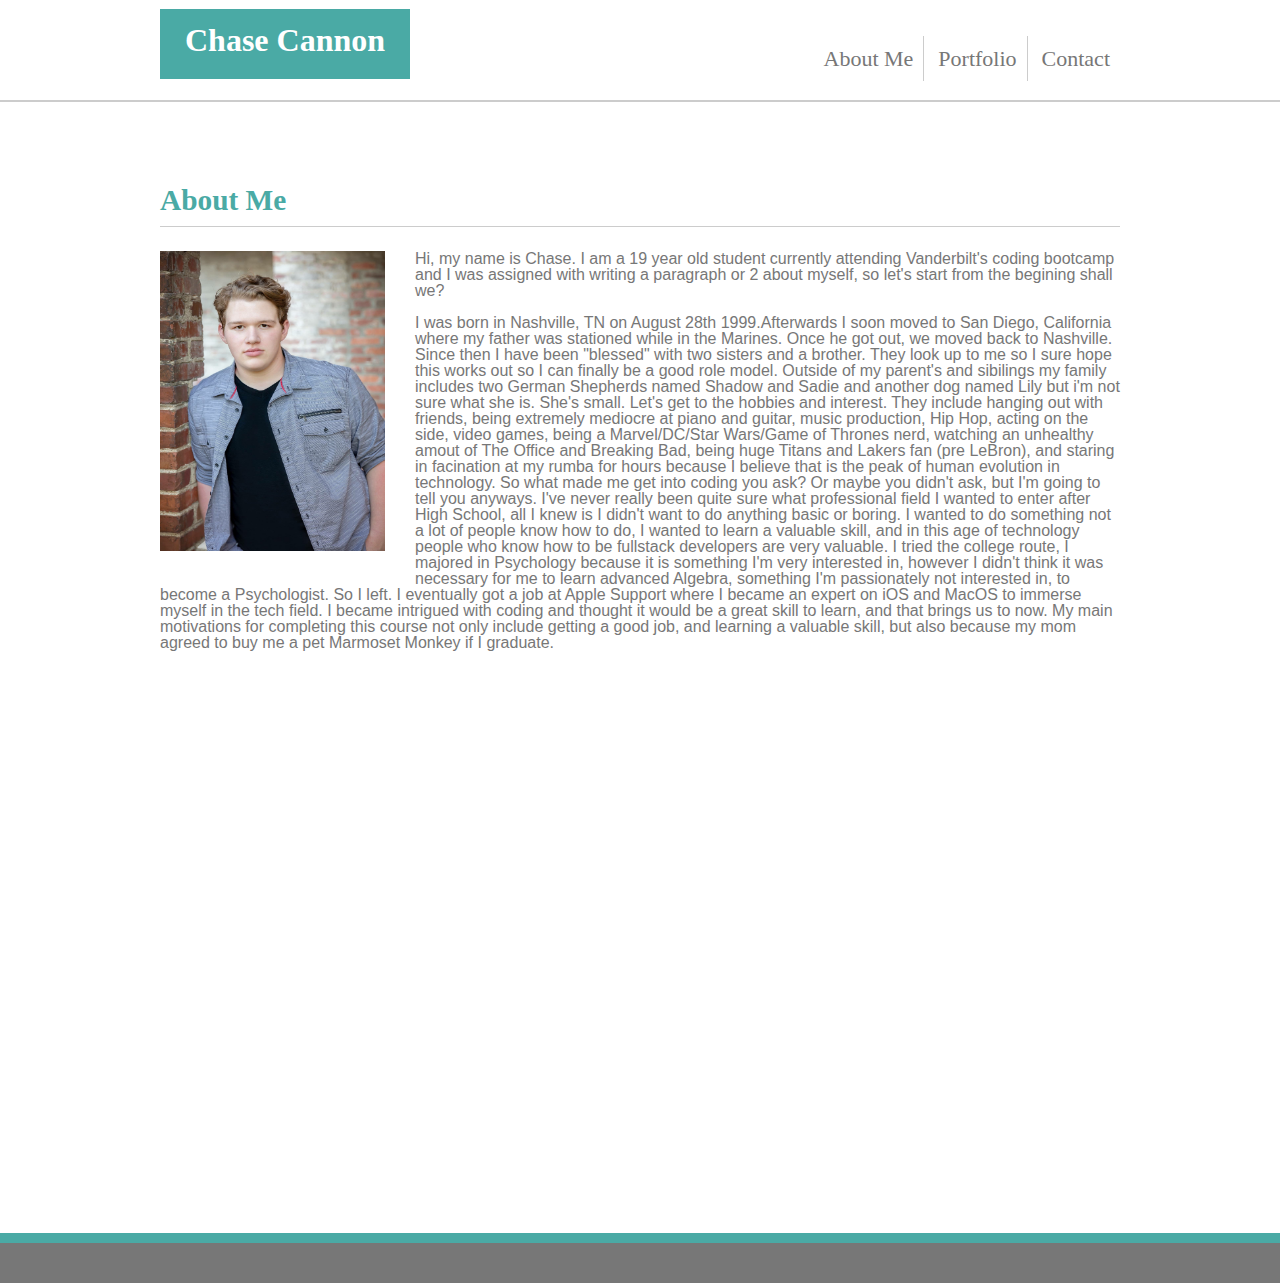
<file: index.html>
<html lang="en">
<head>
    <link rel="stylesheet" href="assets/css/reset.css">
    <link rel="stylesheet" href="assets/css/style.css">
    <meta charset="UTF-8">
    <title>Document</title>
</head>
<body>
    <header>
        <div class="headbox">
          <h1>Chase Cannon</h1>
          <nav>
            <li class="steve madden"><a href="index.html">About Me</a></li>
            <li class="steve madden"><a href="portfolio.html">Portfolio</a></li>
            <li class="steve"><a href="contact.html">Contact</a></li>
          </nav>
        </div>
     </header>
        <section>
  <h2>About Me</h2>
  <img class="profile" src="assets/images/IMG_1372.jpg" alt="profile photo" height="300"
  width="225">

  <p>Hi, my name is Chase. I am a 19 year old student currently attending Vanderbilt's
      coding bootcamp and I was assigned with writing a paragraph or 2 about myself,
      so let's start from the begining shall we?

  </p>
  <p>I was born in Nashville, TN on August 28th 1999.Afterwards I soon moved to San Diego, California
      where my father was stationed while in the Marines.
      Once he got out, we moved back to Nashville. Since then 
      I have been "blessed" with two sisters and a brother. They
      look up to me so I sure hope this works out so I can finally
      be a good role model. Outside of my parent's and sibilings 
      my family includes two German Shepherds named Shadow and Sadie
      and another dog named Lily but i'm not sure what she is. She's small. 
      Let's get to the hobbies and interest. They include hanging out 
      with friends, being extremely mediocre at piano and guitar, music
      production, Hip Hop, acting on the side, video games, being a Marvel/DC/Star Wars/Game of Thrones
     nerd, watching an unhealthy amout of The Office and Breaking Bad,
     being huge Titans and Lakers fan (pre LeBron), and staring in 
     facination at my rumba for hours because I believe that is 
     the peak of human evolution in technology. So what made me get into
     coding you ask? Or maybe you didn't ask, but I'm going to tell you anyways.
     I've never really been quite sure what professional field I wanted
     to enter after High School, all I knew is I didn't want to do anything
     basic or boring. I wanted to do something not a lot of people know
     how to do, I wanted to learn a valuable skill, and in this age of
     technology people who know how to be fullstack developers are very
     valuable. I tried the college route, I majored in Psychology because
     it is something I'm very interested in, however I didn't think it
     was necessary for me to learn advanced Algebra, something I'm passionately
     not interested in, to become a Psychologist. So I left. I eventually got a job at Apple Support
     where I became an expert on iOS and MacOS to immerse myself in the tech
     field. I became intrigued with coding and thought it would be a great
     skill to learn, and that brings us to now. My main motivations for completing
     this course not only include getting a good job, and learning a valuable
     skill, but also because my mom agreed to buy me a pet Marmoset Monkey
     if I graduate.
  </p>
</section>
<footer>
</footer>

  </body>

</html>
</file>
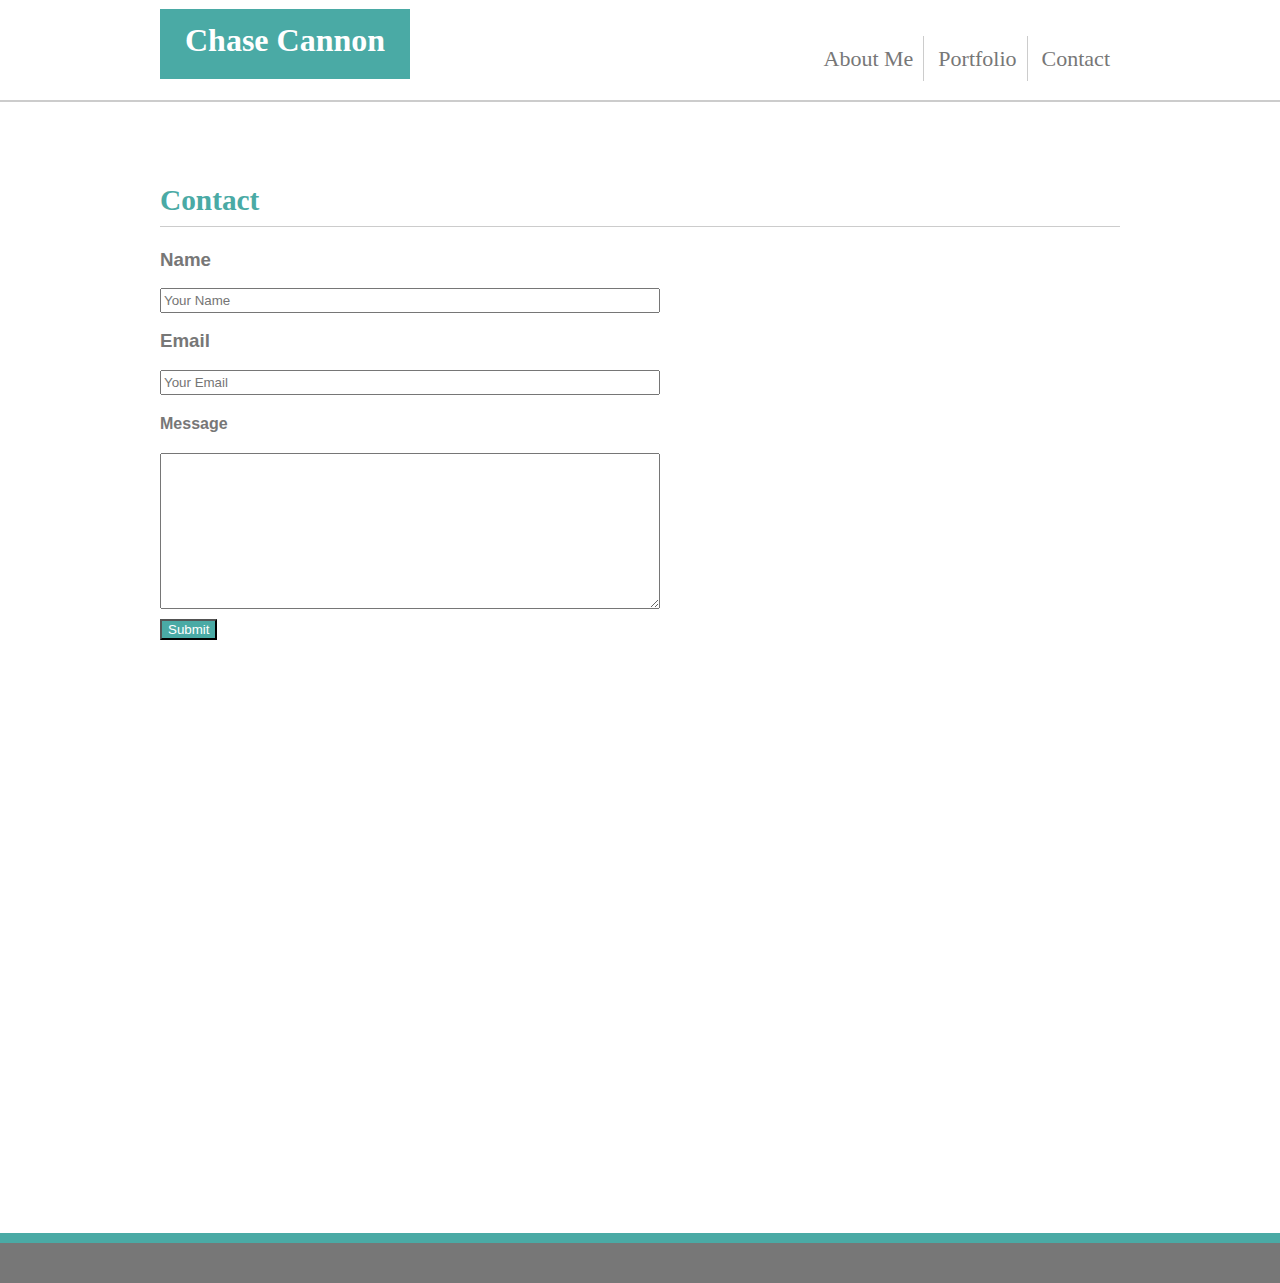
<file: contact.html>
<html lang="en">
<head>
    <link rel="stylesheet" href="assets/css/reset.css">
    <link rel="stylesheet" href="assets/css/style.css">
    <meta charset="UTF-8">
    <title>Document</title>
</head>
<body>
    <header>
        <div class="headbox">
        <h1>Chase Cannon</h1>
          <nav>
            <li class="steve madden"><a href="index.html">About Me</a></li>
            <li class="steve madden"><a href="portfolio.html">Portfolio</a></li>
            <li class="steve"><a href="contact.html">Contact</a></li>
          </nav>
        </div>
     </header>
        <section>
      <h2>Contact</h2>
    <div class="contact-form" method="post" action="">
        <h3>Name</h3>
        <input class="cont" name="Chase Cannon" type="text" class="form-control"
        placeholder="Your Name" required><br>
        <h3>Email</h3>
        <input class="cont" name="Email" type="email" class="form-control" placeholder="Your Email"
        required><br>
        <h4>Message</h4>
        <textarea class="message" name="message" class="form-control" cols="30" rows="10" required> 
        </textarea><br>
    </div>
      <input class="submit" type="submit" value="Submit">
    </form>
  </section>
  <footer></footer>
  </body>

</html>
</file>
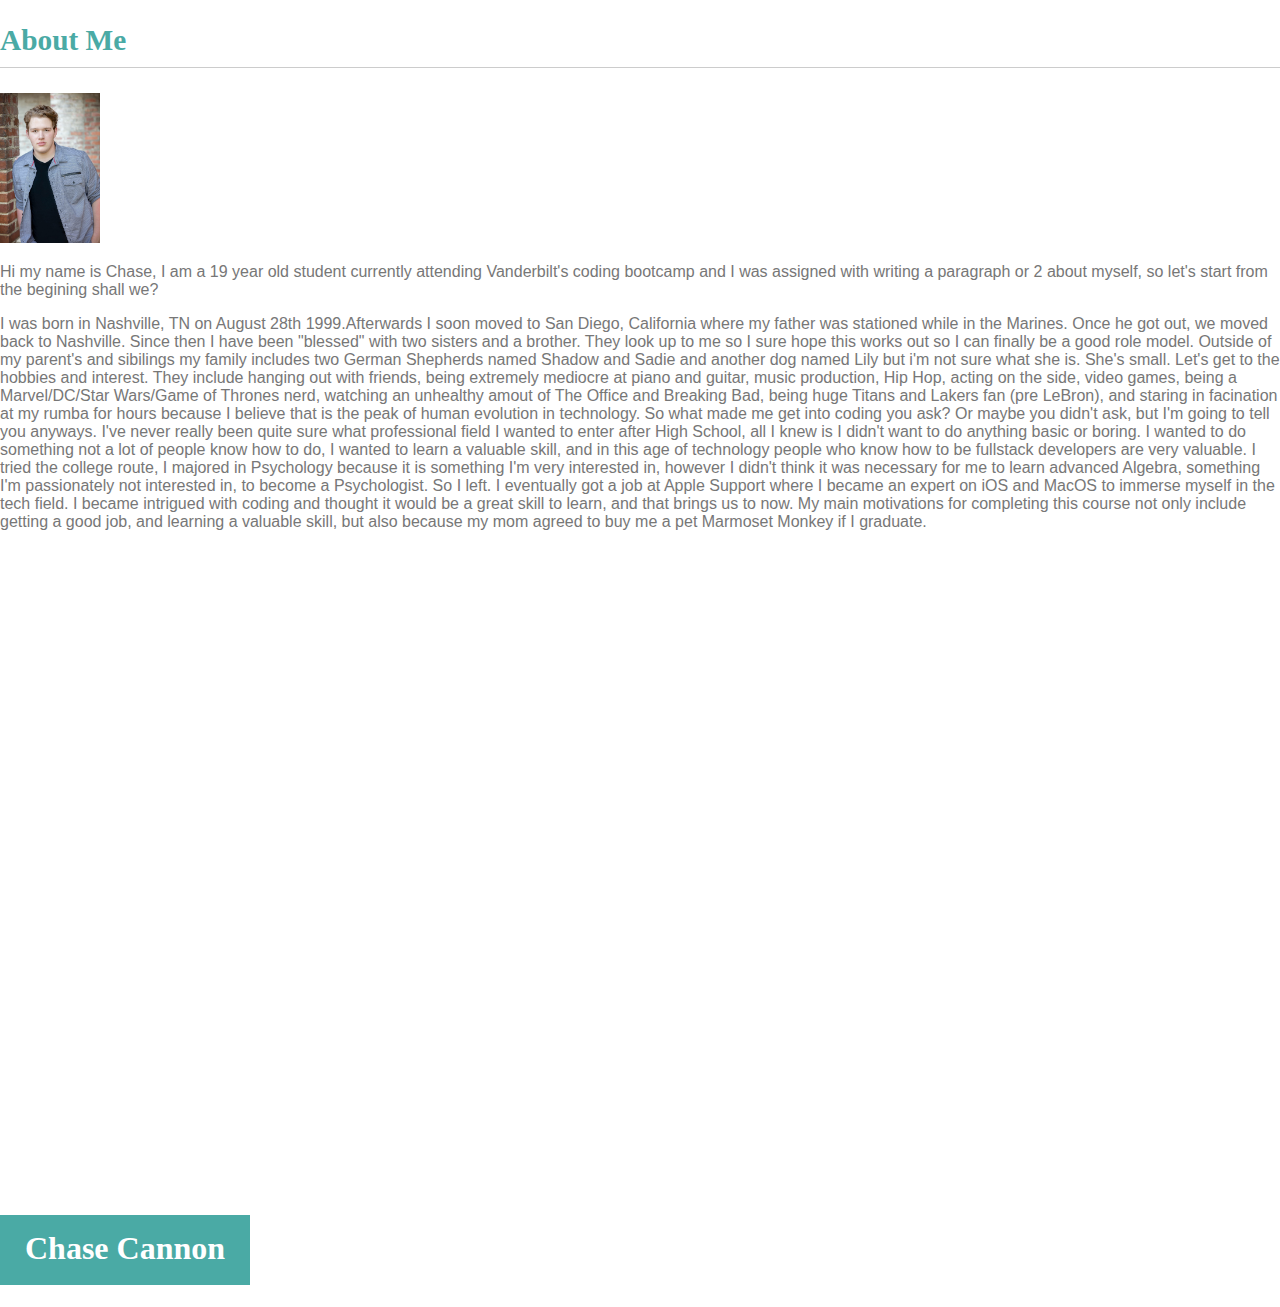
<file: index2.html>
<!DOCTYPE html>
<html lang="en-us">

  <head>
      <link rel="stylesheet" href="assets/css/style.css">
 

    <meta charset="UTF-8">
    <title>About Me</title>
    
  </head>

  <body>
    <div id="container">
      <div id="header">
    </div>

  <h1>Chase Cannon</h1>
  <h2>About Me</h2>
  <img src="assets/images/IMG_1372.jpg" alt="profile photo" height="150"
  width="100">

  <p>Hi my name is Chase, I am a 19 year old student currently attending Vanderbilt's
      coding bootcamp and I was assigned with writing a paragraph or 2 about myself,
      so let's start from the begining shall we?

  </p>
  <p>I was born in Nashville, TN on August 28th 1999.Afterwards I soon moved to San Diego, California
      where my father was stationed while in the Marines.
      Once he got out, we moved back to Nashville. Since then 
      I have been "blessed" with two sisters and a brother. They
      look up to me so I sure hope this works out so I can finally
      be a good role model. Outside of my parent's and sibilings 
      my family includes two German Shepherds named Shadow and Sadie
      and another dog named Lily but i'm not sure what she is. She's small. 
      Let's get to the hobbies and interest. They include hanging out 
      with friends, being extremely mediocre at piano and guitar, music
      production, Hip Hop, acting on the side, video games, being a Marvel/DC/Star Wars/Game of Thrones
     nerd, watching an unhealthy amout of The Office and Breaking Bad,
     being huge Titans and Lakers fan (pre LeBron), and staring in 
     facination at my rumba for hours because I believe that is 
     the peak of human evolution in technology. So what made me get into
     coding you ask? Or maybe you didn't ask, but I'm going to tell you anyways.
     I've never really been quite sure what professional field I wanted
     to enter after High School, all I knew is I didn't want to do anything
     basic or boring. I wanted to do something not a lot of people know
     how to do, I wanted to learn a valuable skill, and in this age of
     technology people who know how to be fullstack developers are very
     valuable. I tried the college route, I majored in Psychology because
     it is something I'm very interested in, however I didn't think it
     was necessary for me to learn advanced Algebra, something I'm passionately
     not interested in, to become a Psychologist. So I left. I eventually got a job at Apple Support
     where I became an expert on iOS and MacOS to immerse myself in the tech
     field. I became intrigued with coding and thought it would be a great
     skill to learn, and that brings us to now. My main motivations for completing
     this course not only include getting a good job, and learning a valuable
     skill, but also because my mom agreed to buy me a pet Marmoset Monkey
     if I graduate.
  </p>

  </body>

</html>
</file>
<file: assets/css/style.css>
h1 {
  position: absolute;
  left: 0;
  bottom: 0;
  text-align: center;
  width: 250px;
  background-color: #4aaaa5;
  color: #ffffff;
  height: 55px;
  padding-top: 15px;
  font-family: 'Georgia', Times, Times New Roman, serif;
}

header {
  background-color: #ffffff;
  width: 100%;
  height: 100px;
  border-bottom: 2px solid #cccccc;
  position: relative;
}

.headbox {
  position: relative;
  margin-left: auto;
  margin-right: auto;
  height: 100%;
  width: 960px;
}

h2 {
    background-color: white;
    font-family: 'Times New Roman', Times, serif;
    color: #4aaaa5;
    border-bottom: 1px solid #cccccc;
    font-size: 22pt;
    padding-bottom: 10px;
    
}
h3 {
  font-family: 'Arial', 'Helvetica Neue', Helvetica, sans-serif;
  color: #777777
}
h4 {
  font-family: 'Arial', 'Helvetica Neue', Helvetica, sans-serif;
  color: #777777
}
body {
  position: relative;
  min-height: 142.5vh;
  margin: 0;
  padding: 0;
  background-color: #eeeeee;
  background: url("https://www.toptal.com/designers/subtlepatterns/patterns/textured_paper.png")
}

p {
  font-family: 'Arial', 'Helvetica Neue', Helvetica, sans-serif;
  color: #777777;
}

section {
  margin-left: auto;
  margin-right: auto;
  width:960px;
  background-color: #ffffff;
  padding: 30px;
  margin-top: 30px;
 
}
nav {
  position: absolute;
  right: 0;
  bottom: 30px;
}
.steve {
  display: inline;
  font-size: 22;
  padding: 10px;
}
a {
  text-decoration: none;
  color: #777777
}
.madden {
  border-right: 1px solid #cccccc;
  padding: 10px;
}
.profile {
  float: left;
  margin-right: 30px;
  margin-bottom: 30px;
}

footer {
  position: absolute;
  bottom: 0;
  width: 100%;
  height: 40px;
  border-top: 10px solid #4aaaa5;
  margin-top: 30px;
  background-color: #777777

}
.submit {
  margin-top: 10px;
  background-color: #4aaaa5;
  color: #ffffff
}
.cont {
  width: 500px;
  height: 25px;
}
.message {
  width: 500px
}
.images {
  position: relative;
  display: inline-block;
  margin-right: 30px;
  margin-bottom: 30px;
}

.else {
  position: absolute;
  display: inline-block;
  bottom: 30px;
  width: 240px;
  padding: 20px;
  font-size: 20pt;
  color: #ffffff;
  text-align: center;
  background-color: #4aaaa5;
}
</file>
